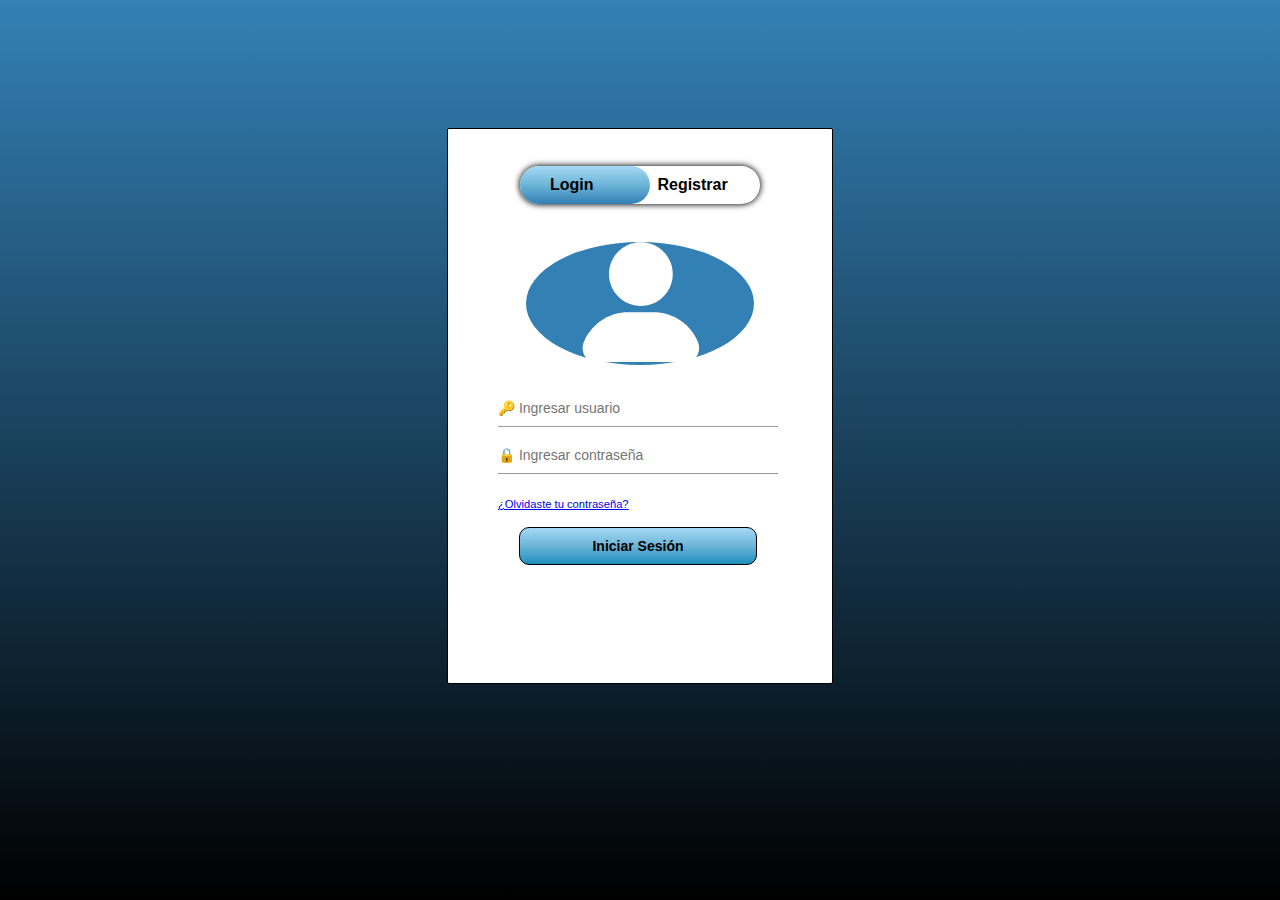
<file: index.html>
<!DOCTYPE html>
<html lang="en">

<head>
    <meta charset="UTF-8">
    <link rel="icon" type="image/x-icon" href="imagenes/favicon-16x16.png" />
    <meta http-equiv="X-UA-Compatible" content="IE=edge">
    <meta name="viewport" content="width=device-width, initial-scale=1.0">
    <link rel="stylesheet" href="estilos/a.css">
    <link href="https://cdn.jsdelivr.net/npm/bootstrap@5.2.0/dist/css/bootstrap.min.css" rel="stylesheet" integrity="sha384-gH2yIJqKdNHPEq0n4Mqa/HGKIhSkIHeL5AyhkYV8i59U5AR6csBvApHHNl/vI1Bx" crossorigin="anonymous" />
    <title>Primer git</title>
</head>

<body>
    <div class="cajafuera">

        <!-- div global  -->
        <div class="formulariocaja">

            <div class="botondeintercambiar">
                <div id="btnvai"></div>
                <button type="button" class="botoncambiarcaja" onclick="loginvai()">Login</button>
                <button type="button" class="botoncambiarcaja" onclick="registrarvai()">Registrar</button>

            </div>


            <div class="logovai " style="border-radius: 50%; margin: 10% 20%; background-color:#3380B5">
                <img src="assets/username-icon.svg">
            </div>


            <!--Formulario para el login -->
            <form id="frmlogin" class="grupo-entradas" method="get" action="log.php" autocomplete="off">
                <br>

                <input type="text" class="cajaentradatexto" placeholder="&#128273; Ingresar usuario" name="usu" required>

                <input type="password" class="cajaentradatexto" placeholder="&#128274; Ingresar contraseña" name="pass" required><br><br>
                
                <a href="updatecontra.html" class="text-decoration-none text-dark fw-semibold " style="font-size: 0.8rem">¿Olvidaste tu contraseña?</a><br><br>
                

                <input type="submit" class="botonenviar" name="btnloginx" value="Iniciar Sesión">

            </form>



            <!--Formulario para registrar -->
            <form id="frmregistrar" class="grupo-entradas" method="get" action="registro.php" autocomplete="off">

                <input class="cajaentradatexto" type="number" name="doc" id="doc" placeholder="&#128179 Ingrese Numero de Documento" required>

                <input type="text" class="cajaentradatexto" placeholder="&#128273 Ingresar usuario" required name="usuario">
                <input type="password" class="cajaentradatexto" placeholder="&#128274 Ingresar contraseña" required name="contra">

                <select class="form-control bg-light" style="margin-left: 2rem; margin-top: 2rem; margin-bottom: 2rem; width: 15rem;" name="tipodoc" required>
                    <option value="0" selected disabled="">Tipo de Documento</option>
                    <option value="1" >Cedula Ciudadana</option>
                    <option value="2">Cedula Extranjera</option>

               </select>

                <button type="submit" class="botonenviar" name="btnregistrarx">REGISTRAR</button>

            </form>
        </div>
    </div>

    <script>
        var x = document.getElementById("frmlogin");
        var y = document.getElementById("frmregistrar");
        var z = document.getElementById("btnvai");

        function registrarvai() {
            x.style.left = "-400px";
            y.style.left = "50px";
            z.style.left = "110px";
        }

        function loginvai() {
            x.style.left = "50px";
            y.style.left = "450px";
            z.style.left = "0";
        }
    </script>
</body>
</body>

</html>
</file>
<file: estilos/a.css>
* {
    margin: 0;
    padding: 0;
    font-family: sans-serif;
    font-size: 14px;
}

.pagprincipal {
    width: 380px;
    height: 500px;
    position: relative;
    margin: 10% auto;
    padding: 2px;
    overflow: hidden;
    text-align: center;
}

h1 {
    font-size: 40px;
}

.cajafuera {
    background: linear-gradient(to bottom, #3380B5, black);
    height: 100%;
    width: 100%;
    position: absolute;
}

.formulariocaja {
    width: 380px;
    height: 550px;
    position: relative;
    margin: 10% auto;
    background: white;
    padding: 2px;
    overflow: hidden;
    border: 1px solid black;
    border-radius: 2px;
}

.botondeintercambiar {
    width: 240px;
    margin: 35px auto;
    position: relative;
    box-shadow: 0 0 6px 0.5px black;
    border-radius: 30px;
}

.botoncambiarcaja {
    padding: 10px 30px;
    cursor: pointer;
    background: transparent;
    border: 0;
    outline: none;
    position: relative;
    font-weight: bold;
    font-size: 16px;
    color: black;
}

#btnvai {
    top: 0;
    left: 0;
    position: absolute;
    width: 130px;
    height: 100%;
    background-image: linear-gradient(180deg, #a5d9f4 0, #6cb4d8 50%, #3380B5 100%);
    border-radius: 30px;
    transition: .5s;
}

.logovai {
    text-align: center;
}

.logovai img {
    width: 120px;
}

.grupo-entradas {
    top: 240px;
    position: absolute;
    width: 280px;
    transition: .5s;
}

.cajaentradatexto {
    width: 100%;
    padding: 10px 0;
    margin: 5px 0;
    border-left: 0;
    border-top: 0;
    border-right: 0;
    border-bottom: 1px solid #999;
    outline: none;
    background: transparent;
}

.botonenviar {
    width: 85%;
    padding: 10px 30px;
    cursor: pointer;
    display: block;
    margin: auto;
    background-image: linear-gradient(180deg, #a5d9f4 0, #6cb4d8 50%, #1d90bd 100%);
    border: 0;
    outline: none;
    border-radius: 10px;
    font-weight: bold;
    border: 1px solid black;
}

.checkboxvai {
    margin: 30px 10px 30px 0;
}

span {
    color: #777;
    font-size: 12px;
    bottom: 66px;
    position: absolute;
}

#frmlogin {
    left: 50px;
}

#frmregistrar {
    left: 450px;
}
</file>
